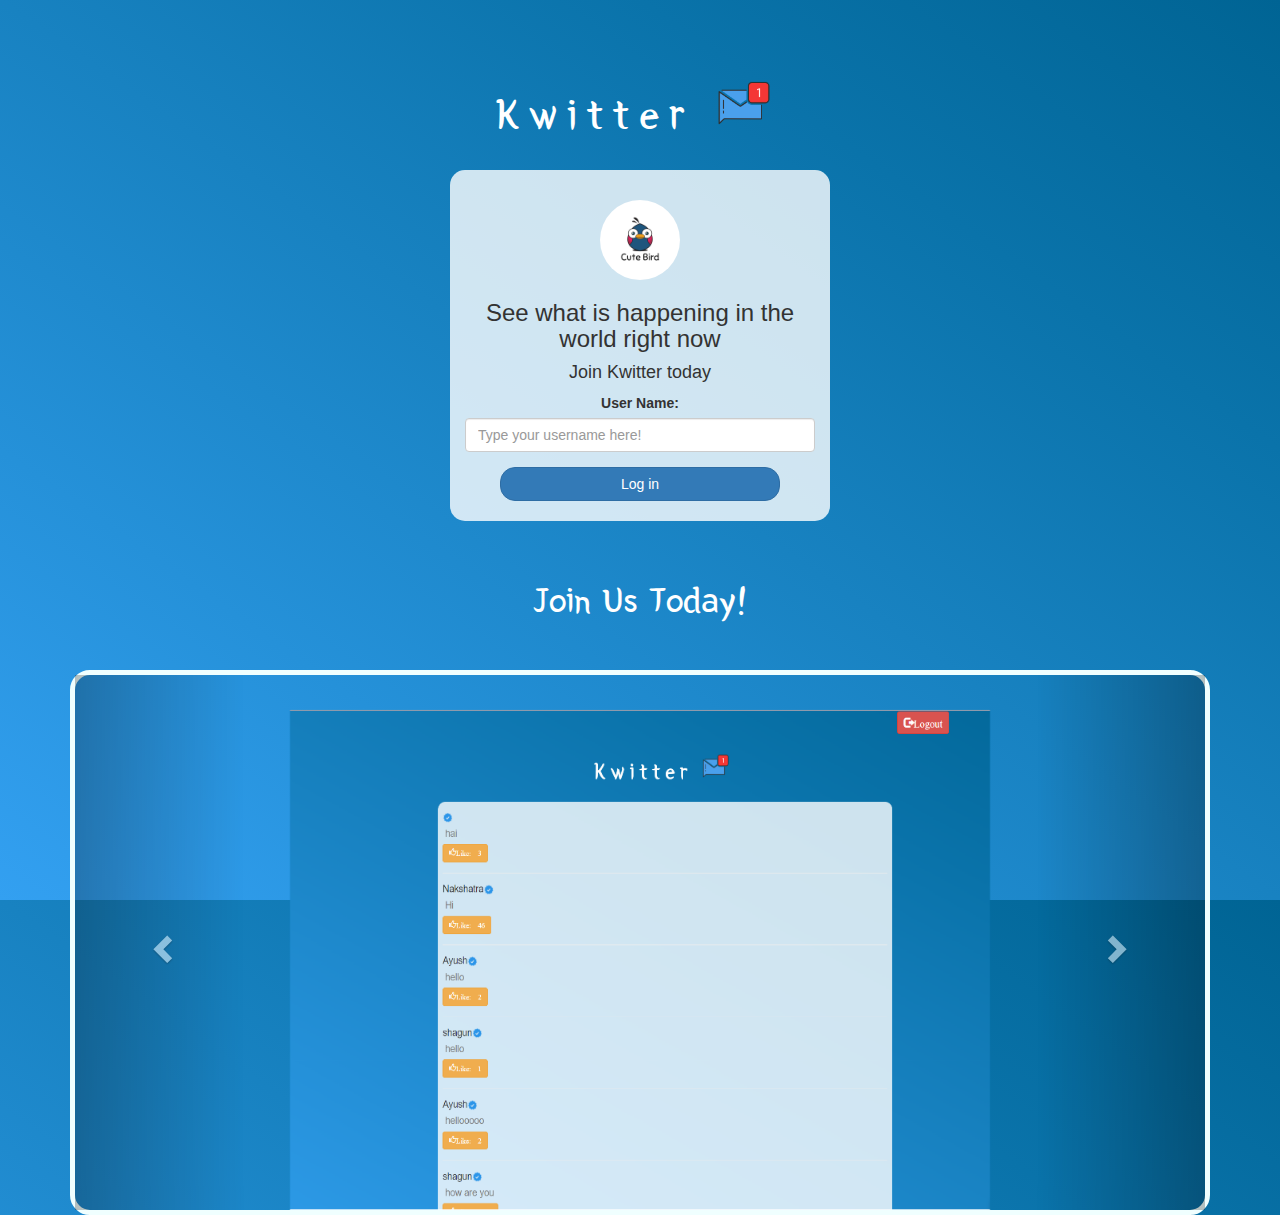
<file: index.html>
<!DOCTYPE html>
<html>
<head>
	<title>Kwitter</title>
<link href="https://fonts.googleapis.com/css?family=Yeon+Sung&display=swap" rel="stylesheet"><meta name="viewport" content="width=device-width, initial-scale=1">

<link rel="stylesheet" href="https://maxcdn.bootstrapcdn.com/bootstrap/3.4.0/css/bootstrap.min.css">
<script src="https://ajax.googleapis.com/ajax/libs/jquery/3.4.1/jquery.min.js"></script>
<script src="https://maxcdn.bootstrapcdn.com/bootstrap/3.4.0/js/bootstrap.min.js"></script>

<link rel="stylesheet" type="text/css" href="style.css">
<script src="kwitter.js"></script>
</head>
<body>
<div class="container">
<center>
	<h1 class="header">	
		Kwitter	<sup>
	<img src="m2.png">
	</sup>
</h1>
	<div class="col-lg-4 col-md-6 col-sm-6 col-xs-11 login_div">
	<img src="logo.png" class="logo">
		<h3 >See what is happening in the world right now</h3>
		<h4 >Join Kwitter today</h4>
		<div class="form-group">
		  <label >User Name:</label>
		  <input type="text" id="user_name" class="form-control" placeholder="Type your username here!">

		</div>
		<button id="login_button" class="btn btn-primary" onclick="addUser()">Log in</button>
		<br><br>
	</div>
	<br><br>
	<h1 id="joinustodaylabel">Join Us Today!</h1>
	<br><br>
	<section id="join_us_today_div">
	<div id="myCarousel" class = "carousel slide">
	<div class="carousel-inner">
	<div class="item active">
		<center>
	<img src="something.png" id="littlepreviewasicallit">
</center>
</div>
<div class="item">
<center>
<img src="something2.png" id="littlepreviewasicallit">
</center>
</div>
</div>
<a class = "left carousel-control" href = "#myCarousel" data-slide = "prev">
	<span class = "glyphicon glyphicon-chevron-left"></span>
	</a>
	<a class = "right carousel-control" href = "#myCarousel" data-slide = "next">
	<span class = "glyphicon glyphicon-chevron-right"></span>
	</a>
</div>
</center>
</div>
</section>
</body>
</html>
</file>
<file: style.css>
html, body
{
  height: 100%;
  margin: 0;
}

body
{
background-image: linear-gradient(to right top, #33a0f1, #2591d9, #1882c1, #0a73aa, #006494);
}

.header
{
	color: white;font-family: 'Yeon Sung';font-size: 45px;letter-spacing: 10px;margin-top: 80px;
}
.header img
{
	width: 80px;margin-left: -15px;
}

.login_div
{
	background: rgba(255,255,255,0.8);float: none;border-radius: 15px;
}

.logo
{
	width: 80px;margin-top: 30px;border-radius: 40px;
}

#login_button
{
	width: 80%;border-radius: 15px;
}

.room_name
{
	cursor: pointer;
	font-size: 20px;
}


#logout
{
	font-size: 20px; float: right;
}


#output
{
	padding: 10px; width:80%;background: rgba(255,255,255,0.8);border-radius: 15px;
}

.input_div_room_page
{
	width: 80%;
}

.input_div label
{
	color: white;font-size: 20px;
}


.input_div_message_page
{
	position: fixed;bottom: 0px;width: 100%;background: rgba(255,255,255,0.8);
}
.input_div_message_page label
{
	color: black;
}
.input_div_message_page #msg
{
	width: 80%;
}
.input_div_message_page button
{
	margin-top: 15px;
	width: 50%; 
}
.color_white
{
	color: white
}

.user_tick
{
	width:20px;
}
.message_h4
{
	padding-left:5px;color:grey;
}
#littlepreviewasicallit{
width:1000px;
}
#joinustodaylabel{
color:white;
font-family: 'Yeon Sung';
}
.imgsection{
	display:flex;
	justify-content:center;
	}
	section-style{
	margin-right:25px;
	margin-left:25px;
	background-color:azure;
	} 
	#myCarousel img{
	margin-top:35px;
	height:500px;
	width:700px;
	}
	.carousel-inner p{
	margin-bottom:15px;
	margin-top:15px;
	color:azure;
	font-size:20px;
	}
#join_us_today_div{
border-color:azure;
border-width:5px;
border-style:solid;
border-radius:20px;
}
</file>
